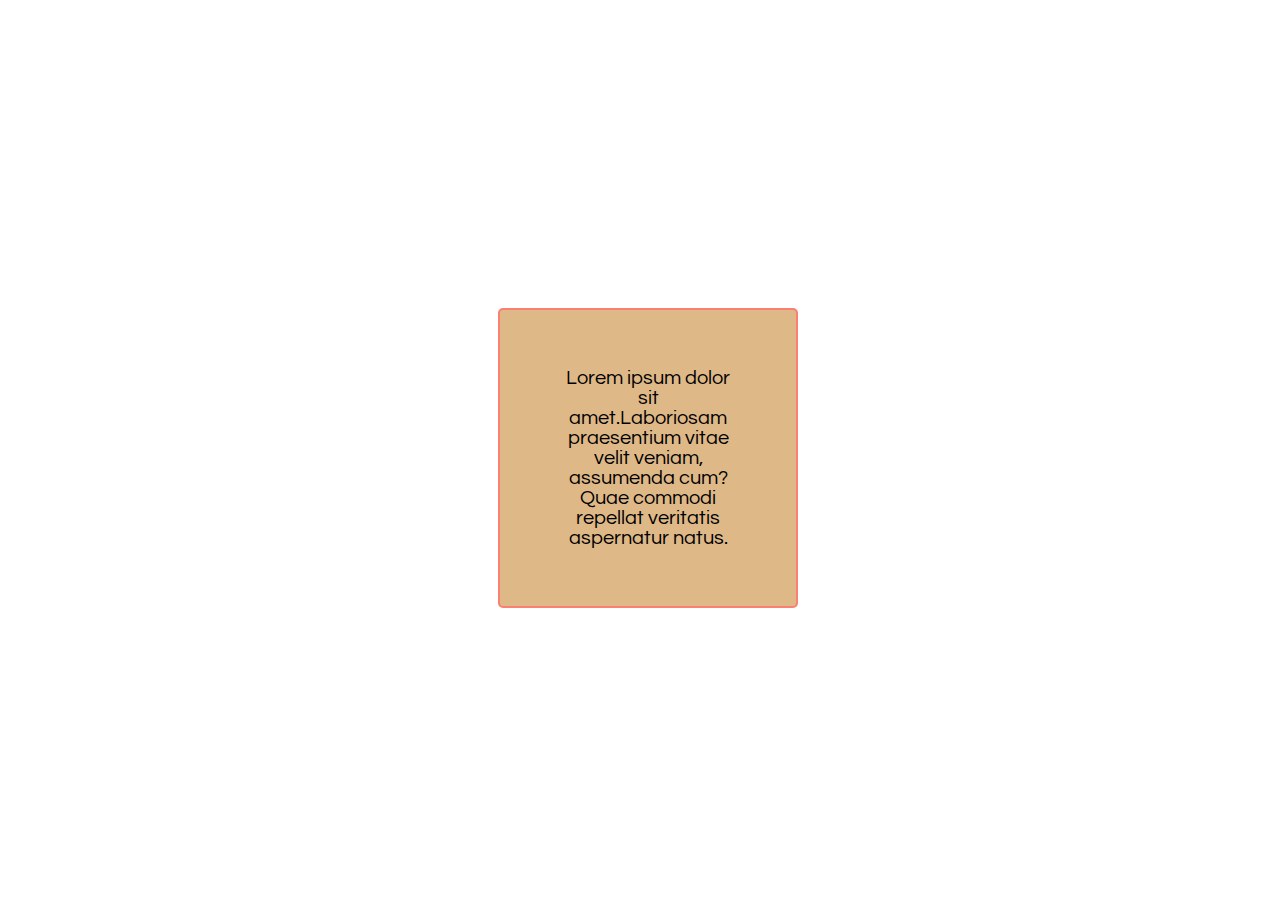
<file: CSS test/index.html>
<!DOCTYPE html>
<html lang="en">
<head>
    <meta charset="UTF-8">
    <meta name="viewport" content="width=device-width, initial-scale=1.0">
    <meta http-equiv="X-UA-Compatible" content="ie=edge">
    <title>Document</title>
    <link rel="stylesheet" href="style.css">
</head>
<body>
   <p>Lorem ipsum dolor sit amet.Laboriosam praesentium vitae velit veniam, assumenda cum? Quae commodi repellat veritatis aspernatur natus.</p>
  
    
</body>
</html>
</file>
<file: CSS test/style.css>
@import url('https://fonts.googleapis.com/css?family=Questrial&display=swap');
p{
    color: black;
    font-family: 'Questrial', sans-serif;
    font-weight: 500;
    font-size: 20px;
    border: 2px solid salmon;
    border-radius: 5px;
    width: 180px;
    height: 180px;
    display: inline-block;
    padding: 58px;
    text-align: center;
    background:burlywood;
    background-size: cover;     
}
p:hover{
   
    border: 2px solid salmon;
    width: 230px;
    height: 230px;
    background-image: url("sea-edge-79ab30e2.png");
    cursor: pointer;
    transition: 0.5s;
   
   
}
body{
    position: fixed;
    top: 50%;
    left: 50%;
    /* bring your own prefixes */
    transform: translate(-50%, -50%);
}
</file>
